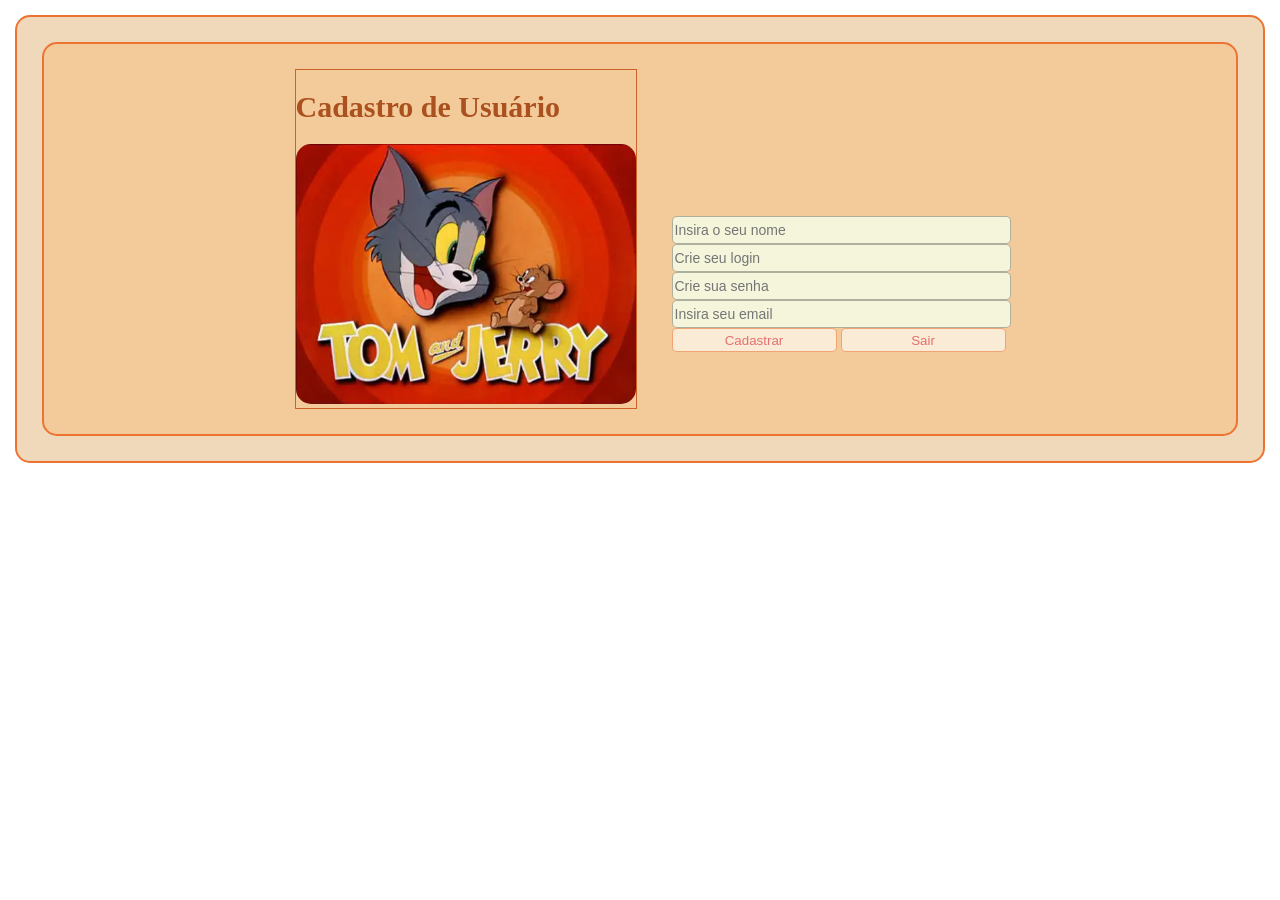
<file: cartoon/index.html>
<!DOCTYPE html>
<html lang="pt-BR">

<head>
    <meta charset="UTF-8">
    <meta name="viewport" content="width=device-width, initial-scale=1.0">
    <title>Tom&Jerry</title>
    <link rel="stylesheet" href="css/estilo.css">
    <script src="JS/crud.js"></script>
</head>

<body onload="bd()">
    <div class="container">
        <div class="main-cartoon">
            <div class="elemento-cartoon">
                <h1>Cadastro de Usuário</h1>
                <img src="img/tomejerry.png" alt="Tom&Jerry" class="tom-cartoon">
            </div>
            <div class="form-cartoon">
                <input type="text" id="nome" placeholder="Insira o seu nome" class="box-cartoon">
                <input type="text" id="login" placeholder="Crie seu login" class="box-cartoon">
                <input type="text" id="senha" placeholder="Crie sua senha" class="box-cartoon">
                <input type="text" id="email" placeholder="Insira seu email" class="box-cartoon">

                <div class="btn-cartoon">
                    <button onclick="adicionar()" class="botao-cartoon">Cadastrar</button>
                    <button class="botao-cartoon">Sair</button>
                </div>
            </div>
        </div>
    </div>
</body>

</html>
</file>
<file: cartoon/css/estilo.css>
body{
    margin: 0;
    border: 0;
}

h1{
font-size: 30px;
font-family: Georgia, 'Times New Roman', Times, serif;
font-weight: bolder;
color:rgb(171, 80, 31)
}

.container{
    margin: 15px;
    border: 2px solid rgb(237, 115, 49);
    border-radius: 15px;
    background-color: rgb(240, 216, 187);
}

.main-cartoon{
    margin: 25px;
    border: 2px solid rgb(237, 115, 49);
    border-radius: 15px;
    background-color: rgb(243, 203, 155);
    padding-left: 400px;
    padding-right: 400px;
    display: flex;
    flex-direction: row;
    align-items: center;
    justify-content: center;
}

.elemento-cartoon{
    margin: 25px;
    border: 1px solid rgb(206, 99, 42);
}

.tom-cartoon{
    width: 340px;
    height: 260px;
    border-radius: 15px;
}

.form-cartoon{
    padding-top: 90px;
    padding-left: 10px;
    display: flex;
    flex-direction: column;
}

.box-cartoon{
    width: 333px;
    height: 24px;
    font-size: 14px;
    border-radius: 5px;
    background-color: beige;
    gap: 7px;
    border: 1px solid rgba(0, 0, 0, 0.285);
}

.botao-cartoon{
    width: 165px;
    height: 24px;
    color: rgb(227, 112, 112);
    background-color: antiquewhite;
    border-radius: 5px;
    border: 1px solid rgba(237, 115, 49, 0.589)
}
</file>
